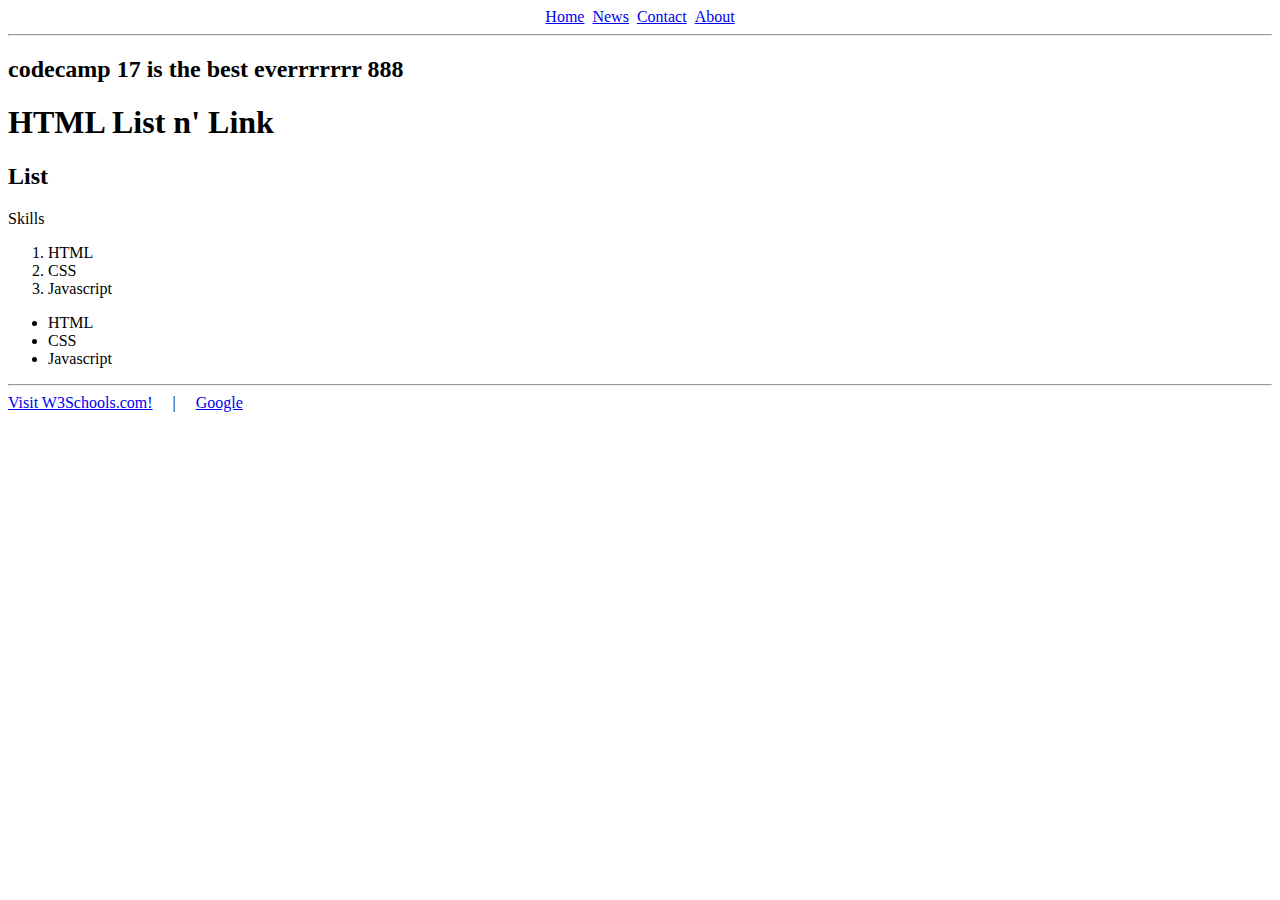
<file: index.html>
<!DOCTYPE html>
<html lang="en">
  <head>
    <meta charset="UTF-8" />
    <meta name="viewport" content="width=device-width, initial-scale=1.0" />
    <title>List n' Link</title>
    <link rel="stylesheet" href="styles.css">
  </head>
  <body>

    
    <ul class="navbar">
        <li><a href="#">Home</a></li>
        <li><a href="./news.html">News</a></li>
        <li><a href="./contact.html">Contact</a></li>
        <li><a href="./about.html">About</a></li>
    </ul>

    <hr />

    <h2>codecamp 17 is the best everrrrrrr 888</h2>

    <h1>HTML List n' Link</h1>
    <h2>List</h2>
    <p>Skills</p>
    <ol>
      <li>HTML</li>
      <li>CSS</li>
      <li>Javascript</li>
    </ol>

    <ul>
      <li>HTML</li>
      <li>CSS</li>
      <li>Javascript</li>
    </ul>
    <hr />

    <a href="https://www.w3schools.com/">Visit W3Schools.com!</a> &nbsp; &nbsp; | &nbsp; &nbsp;
    <a href="https://www.google.com/">Google</a>

    <ul>
   
      
  </body>
</html>
</file>
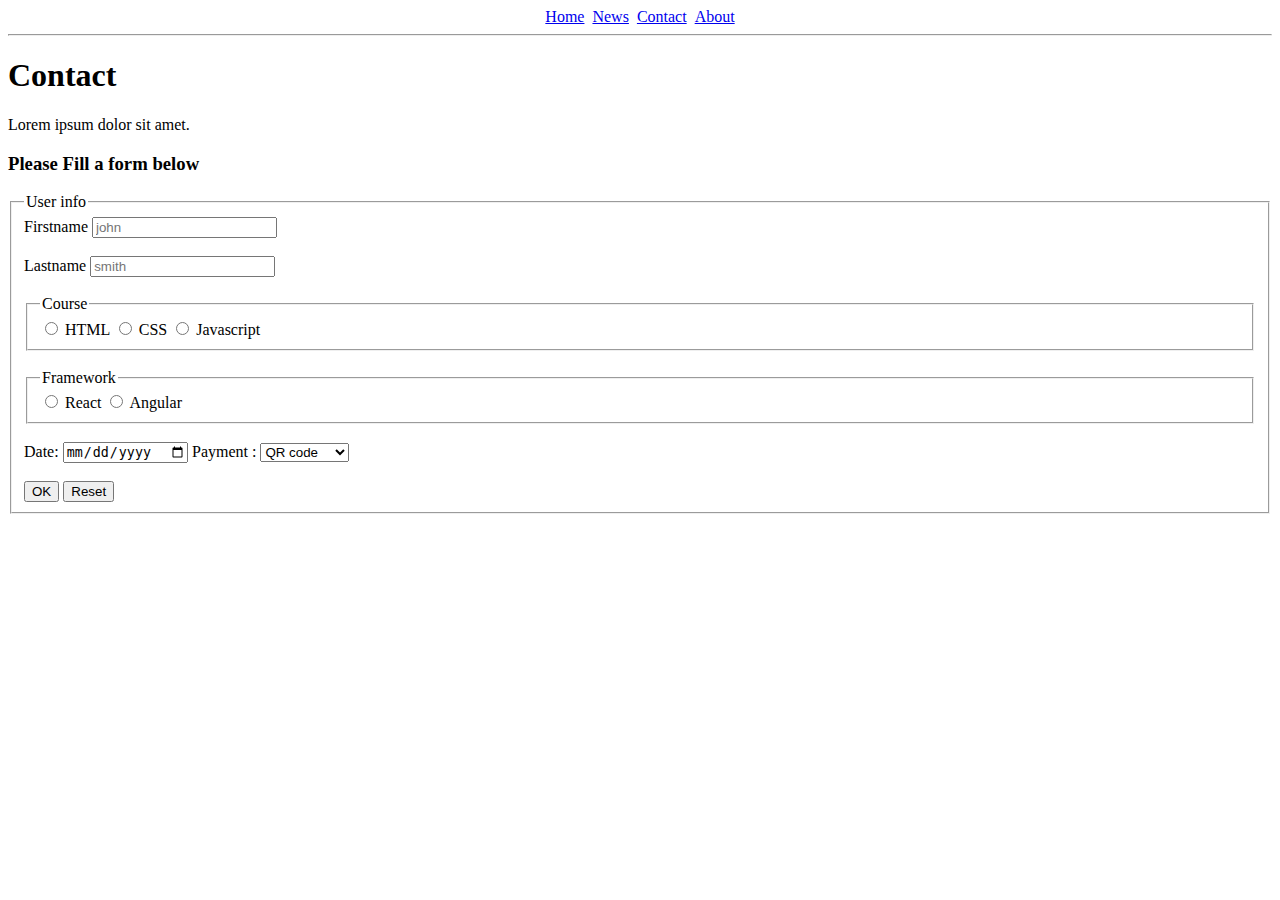
<file: contact.html>
<!DOCTYPE html>
<html lang="en">

<head>
    <meta charset="UTF-8">
    <meta name="viewport" content="width=device-width, initial-scale=1.0">
    <title>Contact</title>
    <link rel="stylesheet" href="styles.css">
</head>

<body>

    <ul class="navbar">
        <li><a href="./index.html">Home</a></li>
        <li><a href="./news.html">News</a></li>
        <li><a href="#">Contact</a></li>
        <li><a href="./about.html">About</a></li>
    </ul>

    <hr />
    <h1>Contact</h1>
    <p>Lorem ipsum dolor sit amet.</p>

    <h3>Please Fill a form below</h3>

    <form action="./index.html" method="GET">
        <fieldset>
            <legend>User info</legend>

            <label> Firstname
                <input type="text" name="fname" placeholder="john" />
            </label>
            <br /> <br />
            <label> Lastname
                <input type="text" name="lname" placeholder="smith" />
            </label> <br /> <br />


            <fieldset>
                <legend>Course</legend>
                <label>
                    <input type="radio" name="course" value="html" /> HTML
                </label>

                <label>
                    <input type="radio" name="course" value="css" /> CSS
                </label>

                <label>
                    <input type="radio" name="course" value="js" /> Javascript
                </label>
            </fieldset>
            <br />
            <fieldset>
                <legend>Framework</legend>
                <label>
                <input type="radio" name="fw" value="react" required /> React
                </label>

                <label>
                    <input type="radio" name="fw" value="angular" required /> Angular
                </label>
            </fieldset>


            <br />

            <label>Date:</label>
            <input type="date" id="date" name="date">
            </label>

            <label for="payment">Payment :
                <select name="payment" id="payment">
                    <option value="qr">QR code</option>
                    <option value="visa">Visa</option>
                    <option value="mastercard">Mastercard</option>
                </select>
            </label>

            <br /> <br />
            <button>OK</button>
            <button type="reset">Reset</button>
        </fieldset>
    </form>
</body>

</html>
</file>
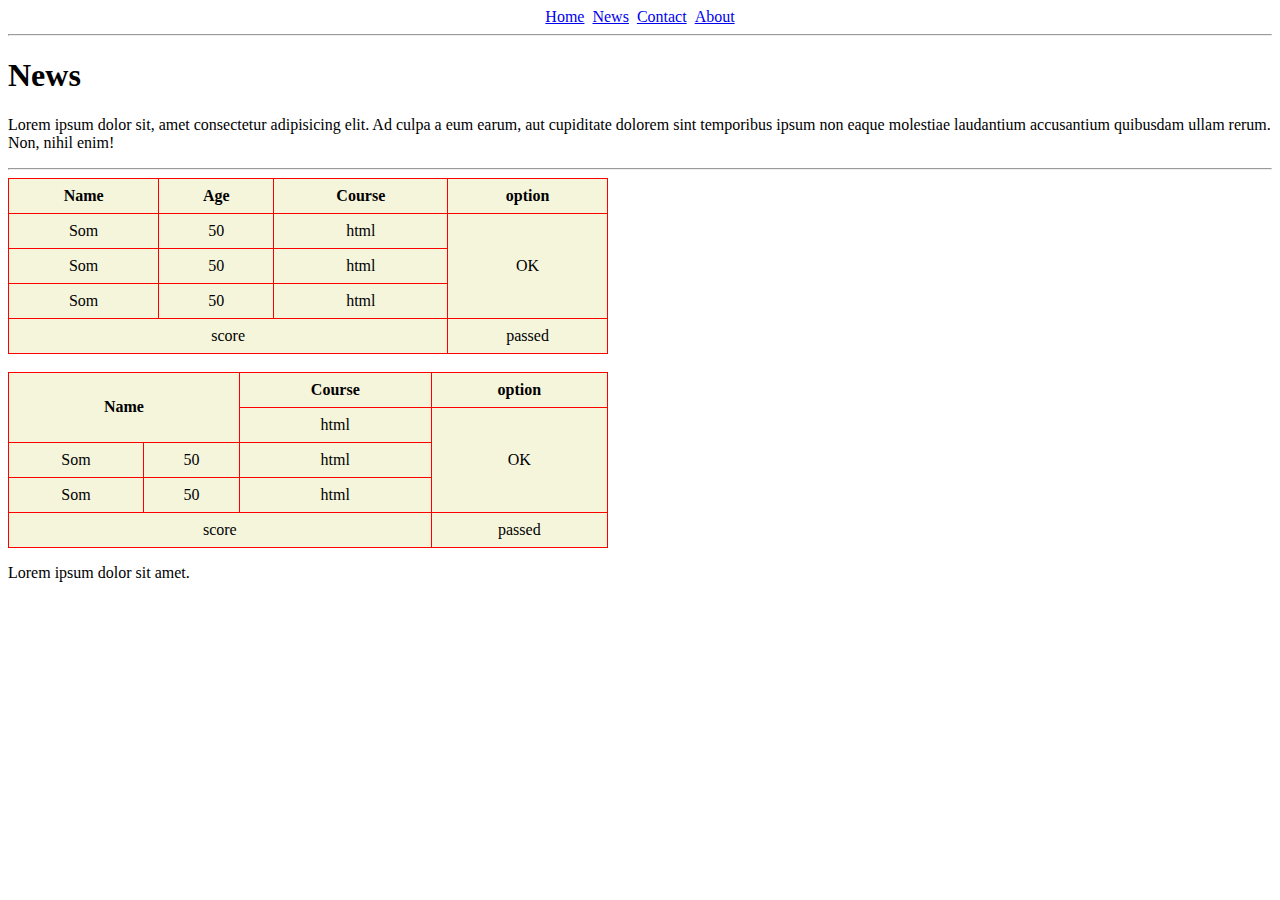
<file: news.html>
<!DOCTYPE html>
<html lang="en">
<head>
    <meta charset="UTF-8">
    <meta name="viewport" content="width=device-width, initial-scale=1.0">
    <title>News</title>
    <link rel="stylesheet" href="styles.css">
</head>
<body>
    
    <ul class="navbar">
        <li><a href="./index.html">Home</a></li>
        <li><a href="#">News</a></li>
        <li><a href="./contact.html">Contact</a></li>
        <li><a href="./about.html">About</a></li>
    </ul>

    <hr />
    <h1>News</h1>
   
    <p>Lorem ipsum dolor sit, amet consectetur adipisicing elit. Ad culpa a eum earum, aut cupiditate dolorem sint temporibus ipsum non eaque molestiae laudantium accusantium quibusdam ullam rerum. Non, nihil enim!  
    </p>

    <hr/>
    <table class="tableUser">
        
        <tr>
            <th>Name</th>
            <th>Age</th>
            <th>Course</th>
            <th>option</th>
        </tr>
        <tr>
            <td>Som</td>
            <td>50</td>
            <td>html</td>
            <td rowspan="3"> OK </td>
        </tr>
        <tr>
            <td>Som</td>
            <td>50</td>
            <td>html</td>
        </tr>
        <tr>
            <td>Som</td>
            <td>50</td>
            <td>html</td>
            
        </tr>
        <tr>
            <td colspan="3">score</td>
          
            <td>passed</td>
           
        </tr>
        
    </table>
    <br>
    <table class="tableUser">
        
        <tr>
            <th colspan="2" rowspan="2">Name</th>
            
            <th>Course</th>
            <th>option</th>
        </tr>
        <tr>
            
            
            <td>html</td>
            <td rowspan="3"> OK </td>
        </tr>
        <tr>
            <td>Som</td>
            <td>50</td>
            <td>html</td>
        </tr>
        <tr>
            <td>Som</td>
            <td>50</td>
            <td>html</td>
            
        </tr>
        <tr>
            <td colspan="3">score</td>
          
            <td>passed</td>
           
        </tr>
        
    </table>

    <main>
        <p>Lorem ipsum dolor sit amet.</p>
    </main>


</body>
</html>
</file>
<file: styles.css>
.navbar {
    list-style-type: none;
    margin: 0;
    padding: 0;
    display: flex;
    gap: 8px;
    justify-content: center;
  }
 .tableUser {
    background-color: beige ;
    border: 1px solid silver;
    border-collapse: collapse;
    width: 600px;
    
 }
 .tableUser td, .tableUser th {
    border: 1px solid red;
    padding: 8px;
    text-align: center;
}
</file>
